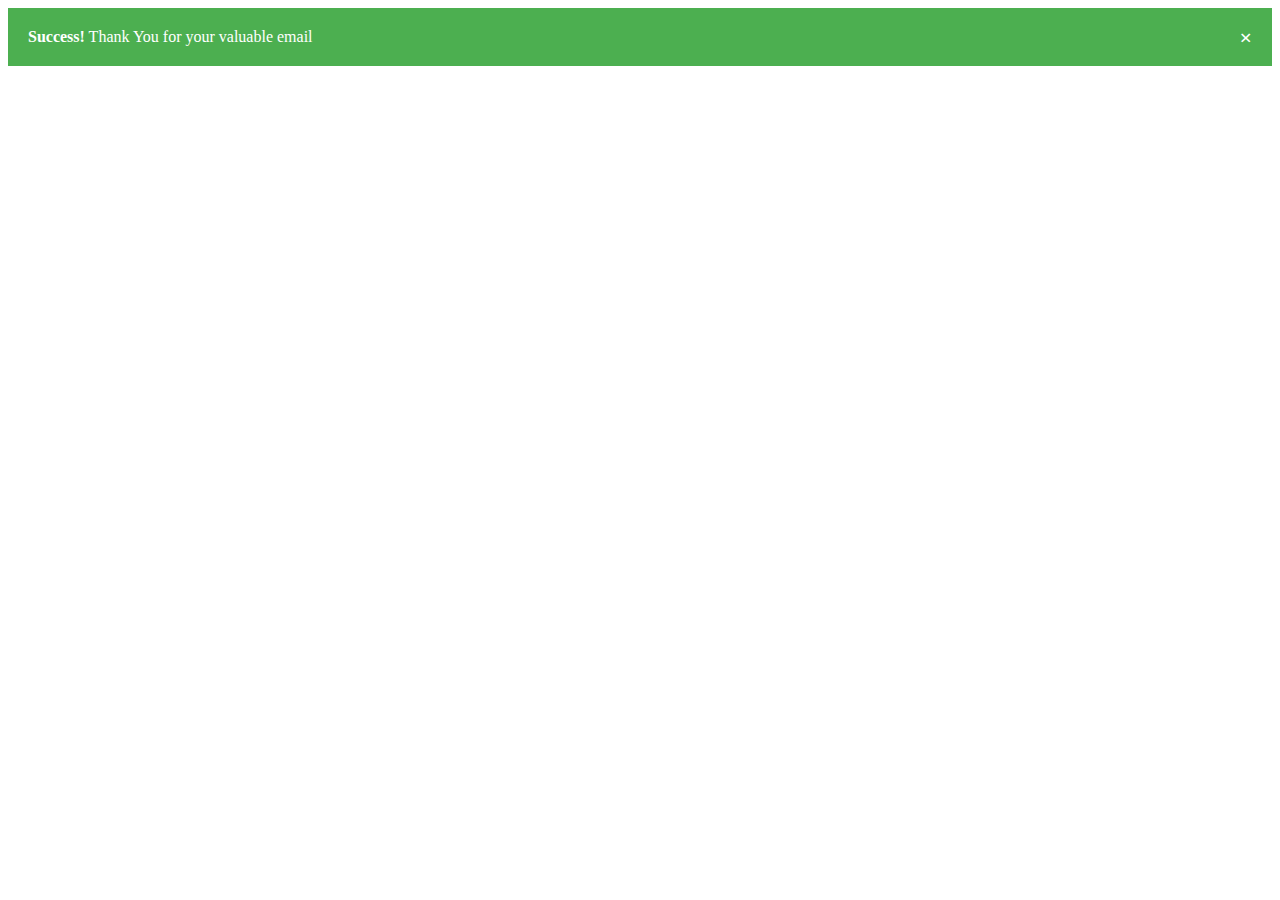
<file: src/main/webapp/popupmsg.html>
<!DOCTYPE html>
<html>
<head>
<style>
.alert {
    padding: 20px;
    background-color: #f44336;
    color: white;
    opacity: 1;
    transition: opacity 0.6s;
    margin-bottom: 15px;
}

.alert.success {background-color: #4CAF50;}
.alert.info {background-color: #2196F3;}
.alert.warning {background-color: #ff9800;}

.closebtn {
    margin-left: 15px;
    color: white;
    font-weight: bold;
    float: right;
    font-size: 22px;
    line-height: 20px;
    cursor: pointer;
    transition: 0.3s;
}

.closebtn:hover {
    color: black;
}
</style>
</head>
<body>



<div class="alert success">
  <span class="closebtn">&times;</span>  
  <strong>Success!</strong> Thank You for your valuable email
</div>


<script>
var close = document.getElementsByClassName("closebtn");
var i;

for (i = 0; i < close.length; i++) {
    close[i].onclick = function(){
        var div = this.parentElement;
        div.style.opacity = "0";
        setTimeout(function(){ div.style.display = "none"; }, 600);
        window.document.location.href = "index.html"; 
    }
}
</script>

</body>
</html>
</file>
